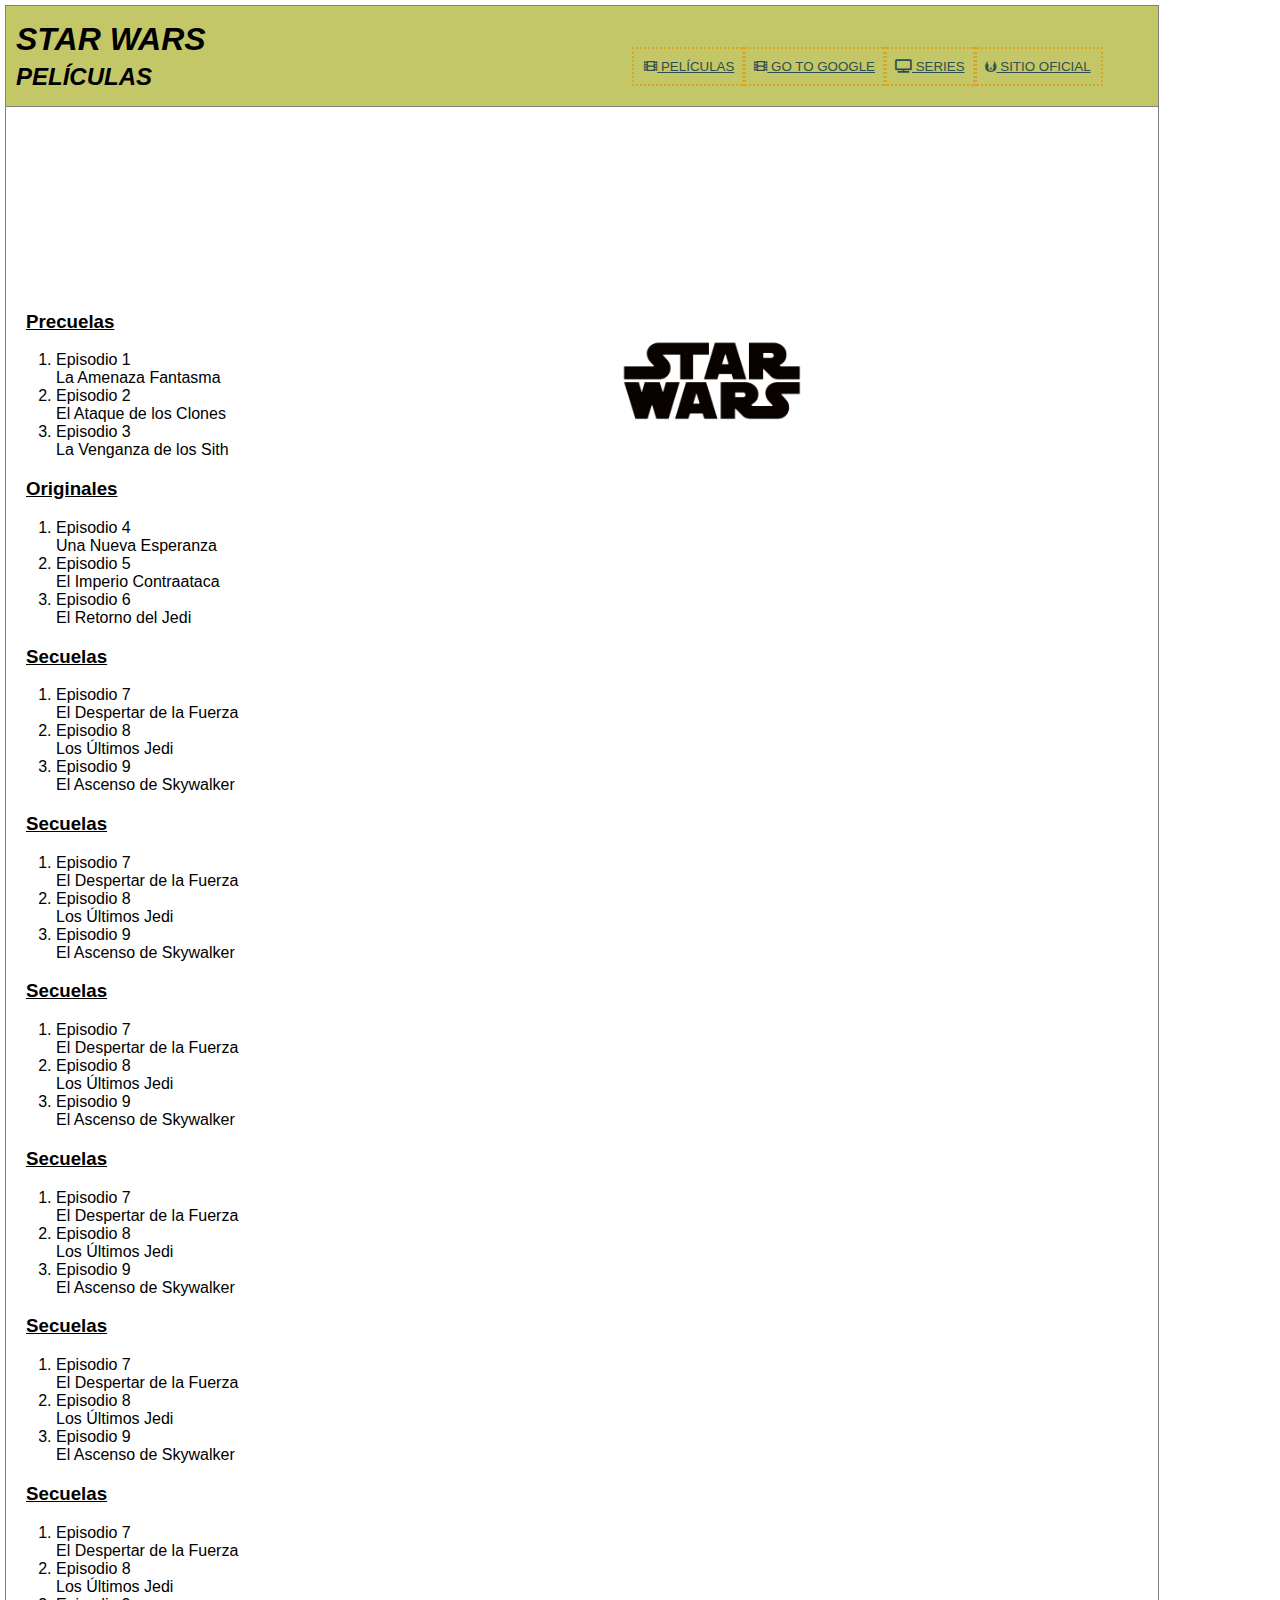
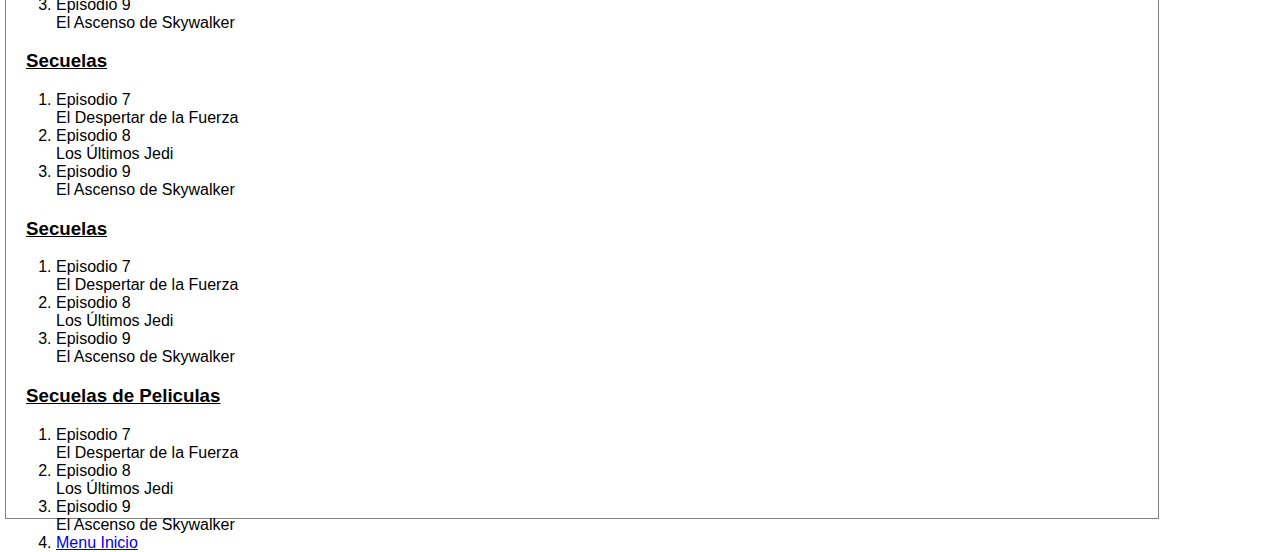
<file: index.html>
<!DOCTYPE html>
<html lang="en">

<head>
    <meta charset="UTF-8">
    <title>Star Wars</title>
    <link rel="stylesheet" type="text/css" href="css/estilo.css" />
    <link rel="stylesheet" type="text/css" href="css/all.min.css" />
</head>

<body>
    <div id="contenedor">
        <div id="cabecera">
            <div id="titulo">
                <h1>Star Wars</h1>
                <h2>Películas</h2>
            </div>
            <div id="menu">
                <ul>
                    <li>
                        <a href="#Estreno">
                            <i class="fas fa-film"></i> Películas
                        </a>
                    </li>
                    <li>
                        <a href="https://www.google.com/?hl=es" target="_blank">
                            <i class="fas fa-film"></i> Go to Google
                        </a>
                    </li>
                    <li>
                        <a href="Series.html">
                            <i class="fas fa-tv"></i> Series
                        </a>
                    </li>
                    <li>
                        <a href="">
                            <i class="fab fa-jedi-order"></i> Sitio Oficial
                        </a>
                    </li>
                </ul>
            </div>
        </div>
        <div id="contenido">
            <div id="logo">
                <img src="img/star-wars-logo.png" alt="Star Wars" />
            </div>
            <div id="seccion">
                <div class="articulo">
                    <h3>Precuelas</h3>
                    <ol>
                        <li>Episodio 1<br />La Amenaza Fantasma</li>
                        <li>Episodio 2<br />El Ataque de los Clones</li>
                        <li>Episodio 3<br />La Venganza de los Sith</li>
                    </ol>
                </div>
                <div class="articulo">
                    <h3>Originales</h3>
                    <ol>
                        <li>Episodio 4<br />Una Nueva Esperanza</li>
                        <li>Episodio 5<br />El Imperio Contraataca</li>
                        <li>Episodio 6<br />El Retorno del Jedi</li>
                    </ol>
                </div>
                <div class="articulo">
                    <h3>Secuelas</h3>
                    <ol>
                        <li>Episodio 7<br />El Despertar de la Fuerza</li>
                        <li>Episodio 8<br />Los Últimos Jedi</li>
                        <li>Episodio 9<br />El Ascenso de Skywalker</li>
                    </ol>
                </div>
                <div class="articulo">
                    <h3>Secuelas</h3>
                    <ol>
                        <li>Episodio 7<br />El Despertar de la Fuerza</li>
                        <li>Episodio 8<br />Los Últimos Jedi</li>
                        <li>Episodio 9<br />El Ascenso de Skywalker</li>
                    </ol>
                </div>
                <div class="articulo">
                    <h3>Secuelas</h3>
                    <ol>
                        <li>Episodio 7<br />El Despertar de la Fuerza</li>
                        <li>Episodio 8<br />Los Últimos Jedi</li>
                        <li>Episodio 9<br />El Ascenso de Skywalker</li>
                    </ol>
                </div>
                <div class="articulo">
                    <h3>Secuelas</h3>
                    <ol>
                        <li>Episodio 7<br />El Despertar de la Fuerza</li>
                        <li>Episodio 8<br />Los Últimos Jedi</li>
                        <li>Episodio 9<br />El Ascenso de Skywalker</li>
                    </ol>
                </div>
                <div class="articulo">
                    <h3>Secuelas</h3>
                    <ol>
                        <li>Episodio 7<br />El Despertar de la Fuerza</li>
                        <li>Episodio 8<br />Los Últimos Jedi</li>
                        <li>Episodio 9<br />El Ascenso de Skywalker</li>
                    </ol>
                </div>
                <div class="articulo">
                    <h3>Secuelas</h3>
                    <ol>
                        <li>Episodio 7<br />El Despertar de la Fuerza</li>
                        <li>Episodio 8<br />Los Últimos Jedi</li>
                        <li>Episodio 9<br />El Ascenso de Skywalker</li>
                    </ol>
                </div>
                <div class="articulo">
                    <h3>Secuelas</h3>
                    <ol>
                        <li>Episodio 7<br />El Despertar de la Fuerza</li>
                        <li>Episodio 8<br />Los Últimos Jedi</li>
                        <li>Episodio 9<br />El Ascenso de Skywalker</li>
                    </ol>
                </div>
                <div class="articulo">
                    <h3>Secuelas</h3>
                    <ol>
                        <li>Episodio 7<br />El Despertar de la Fuerza</li>
                        <li>Episodio 8<br />Los Últimos Jedi</li>
                        <li>Episodio 9<br />El Ascenso de Skywalker</li>
                    </ol>
                </div>
                <div class="articulo" id="Estreno">
                    <h3>Secuelas de Peliculas</h3>
                    <ol>
                        <li>Episodio 7<br />El Despertar de la Fuerza</li>
                        <li>Episodio 8<br />Los Últimos Jedi</li>
                        <li>Episodio 9<br />El Ascenso de Skywalker</li>
                        <li><a href="#cabecera">Menu Inicio</a></li>
                    </ol>
                </div>
            </div>
        </div>
    </div>
</body>

</html>
</file>
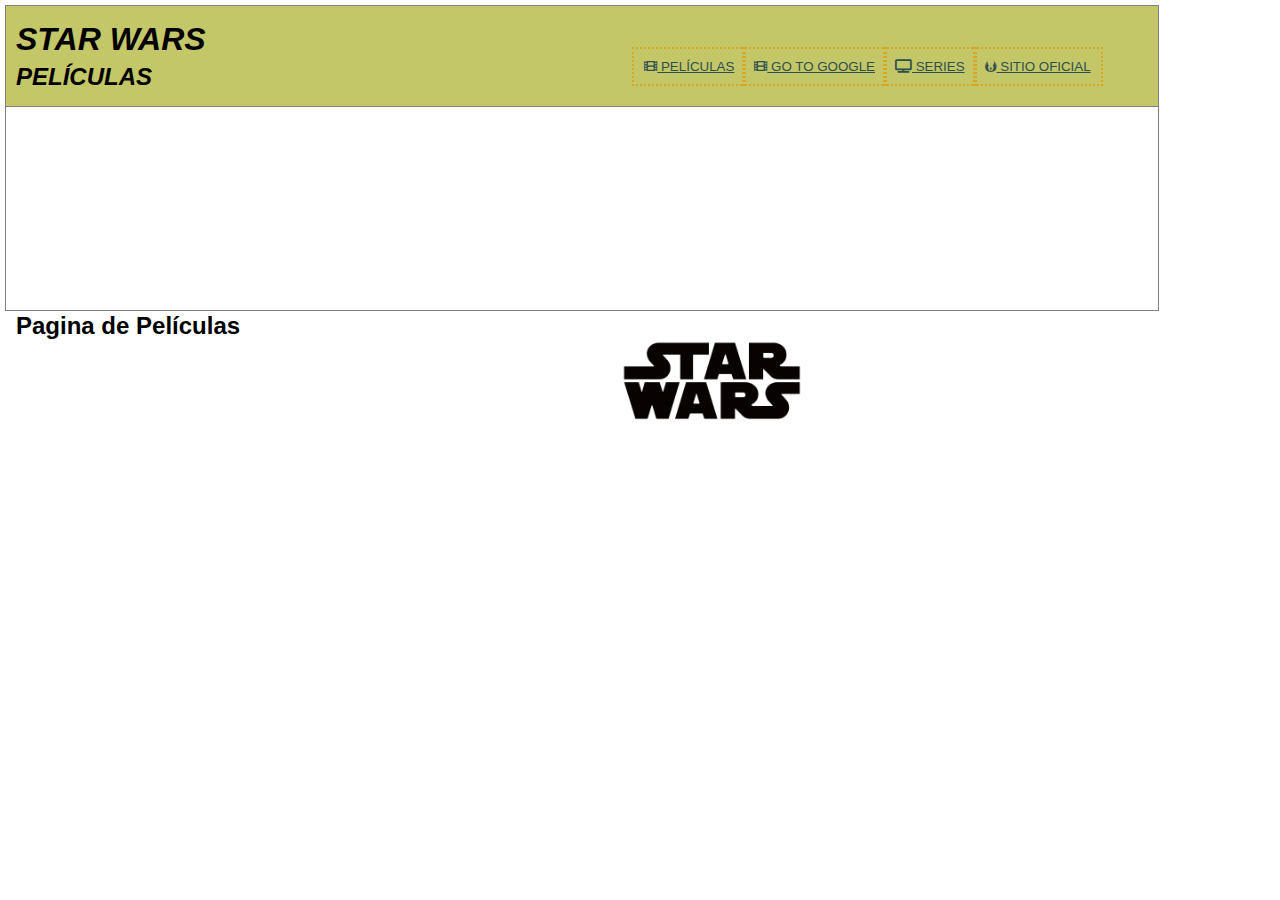
<file: Pelicula.html>
<!DOCTYPE html>
<html lang="en">

<head>
    <meta charset="UTF-8">
    <title>Star Wars</title>
    <link rel="stylesheet" type="text/css" href="css/estilo.css" />
    <link rel="stylesheet" type="text/css" href="css/all.min.css" />
</head>

<body>
    <div id="contenedor">
        <div id="cabecera">
            <div id="titulo">
                <h1>Star Wars</h1>
                <h2>Películas</h2>
            </div>
            <div id="menu">
                <ul>
                    <li>
                        <a href="">
                            <i class="fas fa-film"></i> Películas
                        </a>
                    </li>
                    <li>
                        <a href="https://www.google.com/?hl=es">
                            <i class="fas fa-film"></i> Go to Google
                        </a>
                    </li>
                    <li>
                        <a href="Series.html">
                            <i class="fas fa-tv"></i> Series
                        </a>
                    </li>
                    <li>
                        <a href="index.html">
                            <i class="fab fa-jedi-order"></i> Sitio Oficial
                        </a>
                    </li>
                </ul>
            </div>
        </div>
        <div id="contenido">
            <div id="logo">
                <img src="img/star-wars-logo.png" alt="Star Wars" />
            </div>
            <h2> Pagina de Películas</h2>
        </div>
    </div>
</body>

</html>
</file>
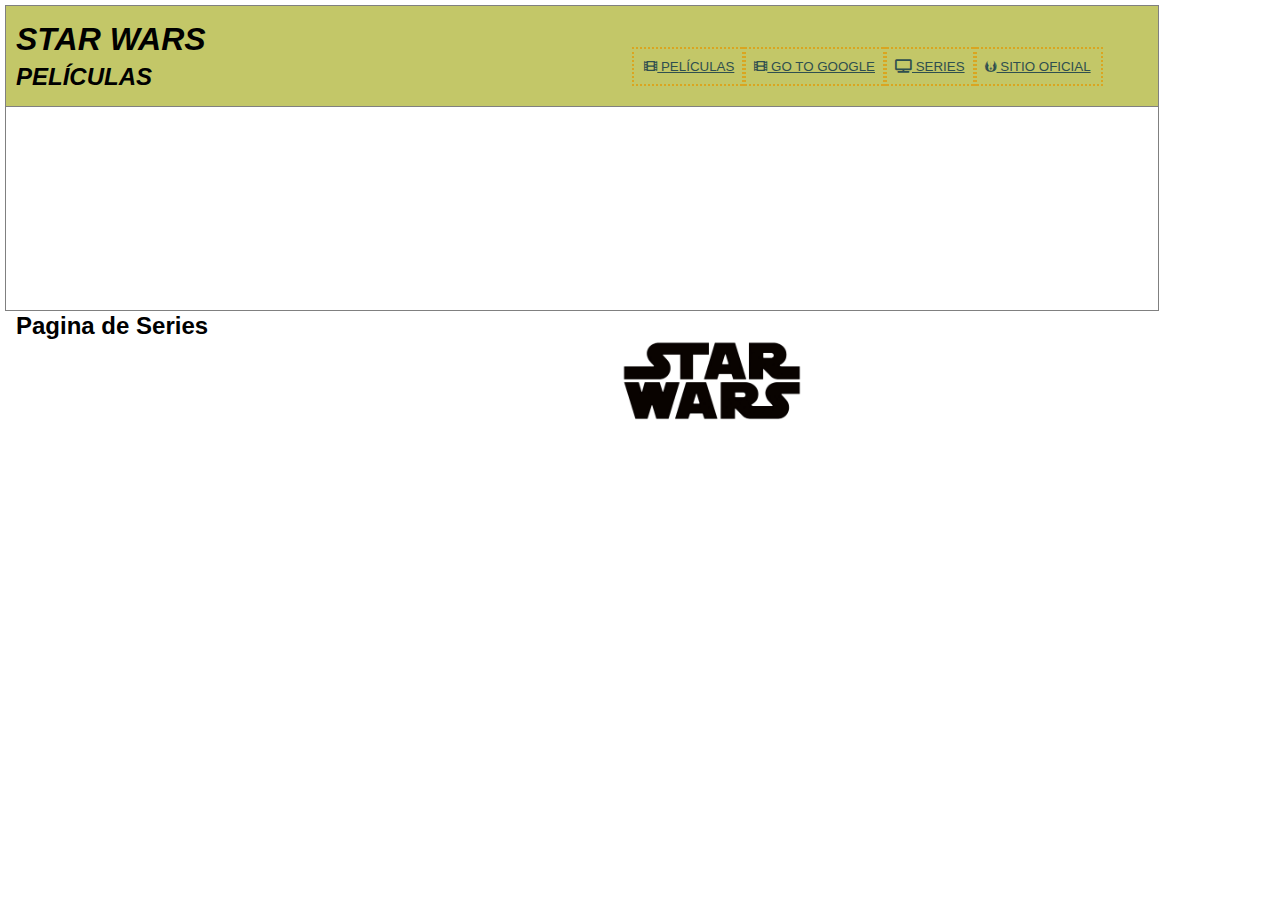
<file: Series.html>
<!DOCTYPE html>
<html lang="en">

<head>
    <meta charset="UTF-8">
    <title>Star Wars</title>
    <link rel="stylesheet" type="text/css" href="css/estilo.css" />
    <link rel="stylesheet" type="text/css" href="css/all.min.css" />
</head>

<body>
    <div id="contenedor">
        <div id="cabecera">
            <div id="titulo">
                <h1>Star Wars</h1>
                <h2>Películas</h2>
            </div>
            <div id="menu">
                <ul>
                    <li>
                        <a href="Pelicula.html">
                            <i class="fas fa-film"></i> Películas
                        </a>
                    </li>
                    <li>
                        <a href="https://www.google.com/?hl=es">
                            <i class="fas fa-film"></i> Go to Google
                        </a>
                    </li>
                    <li>
                        <a href="">
                            <i class="fas fa-tv"></i> Series
                        </a>
                    </li>
                    <li>
                        <a href="index.html">
                            <i class="fab fa-jedi-order"></i> Sitio Oficial
                        </a>
                    </li>
                </ul>
            </div>
        </div>
        <div id="contenido">
            <div id="logo">
                <img src="img/star-wars-logo.png" alt="Star Wars" />
            </div>
            <h2>Pagina de Series</h2>
        </div>
    </div>
</body>

</html>
</file>
<file: css/estilo.css>
body {
    margin: 0px;
    padding: 0px;
    font-family: sans-serif;
}

#cabecera {
    display: flex;
    flex-direction: row;
    flex-wrap: wrap;
    align-items: center;
    height: 100px;
    border-bottom: 1px solid gray;
    background-color: rgb(195, 199, 104);
    position: sticky;
    top: 5px;
    z-index: 50;
}
#titulo {
    flex-basis: 40%;
    flex-grow: 1;
    padding: 10px;
    margin-right: 5px;
    height: 100%;
    font-family: Helvetica;
    font-style: italic;
    text-transform: uppercase;
}
#titulo h1 {
    margin-top: 5px;
    margin-bottom: 5px;
}
#titulo h2 {
    margin-top: 0px;
    margin-bottom: 5px;
}

#menu {
    flex-grow: 1;
    flex-basis: 50%;
    align-items: center;
}
#menu > ul {
    display: flex;
    flex-direction: row;
    flex-wrap: wrap;
    align-items: center;
    justify-content: center;
    list-style-type: none;
    font-size: 10pt;
    height: 100%;
}
#menu a {
    color: darkslategrey;
    text-transform: uppercase;
    text-decoration: underline;
    outline: 2px dotted goldenrod;
    padding: 10px;
    cursor: copy;
}
#menu a:hover {
    background-color: rgb(230, 115, 115);
    color: white;
    transition-property: color, background-color;
    transition-duration: 300ms, 400ms;
    transition-timing-function: ease-in, ease-out;
}

#contenedor {
    width: 90%;
    margin: 5px;
    border: 1px solid gray;
}
#contenido {
    position: relative;
    top: 50px;
    left: 10px;
    scroll-behavior: smooth;
}
#logo {
    width: 40%;
    position: relative;
    top: 160px;
    left: 50%;
    z-index: 20;
}
#logo img {
    width: 200px;
    height: 91px;
    margin: 20px;
}
#seccion {
    width: 100%;
}
#seccion .articulo h3 {
    margin-left: 10px;
    text-decoration: underline;
}
</file>
